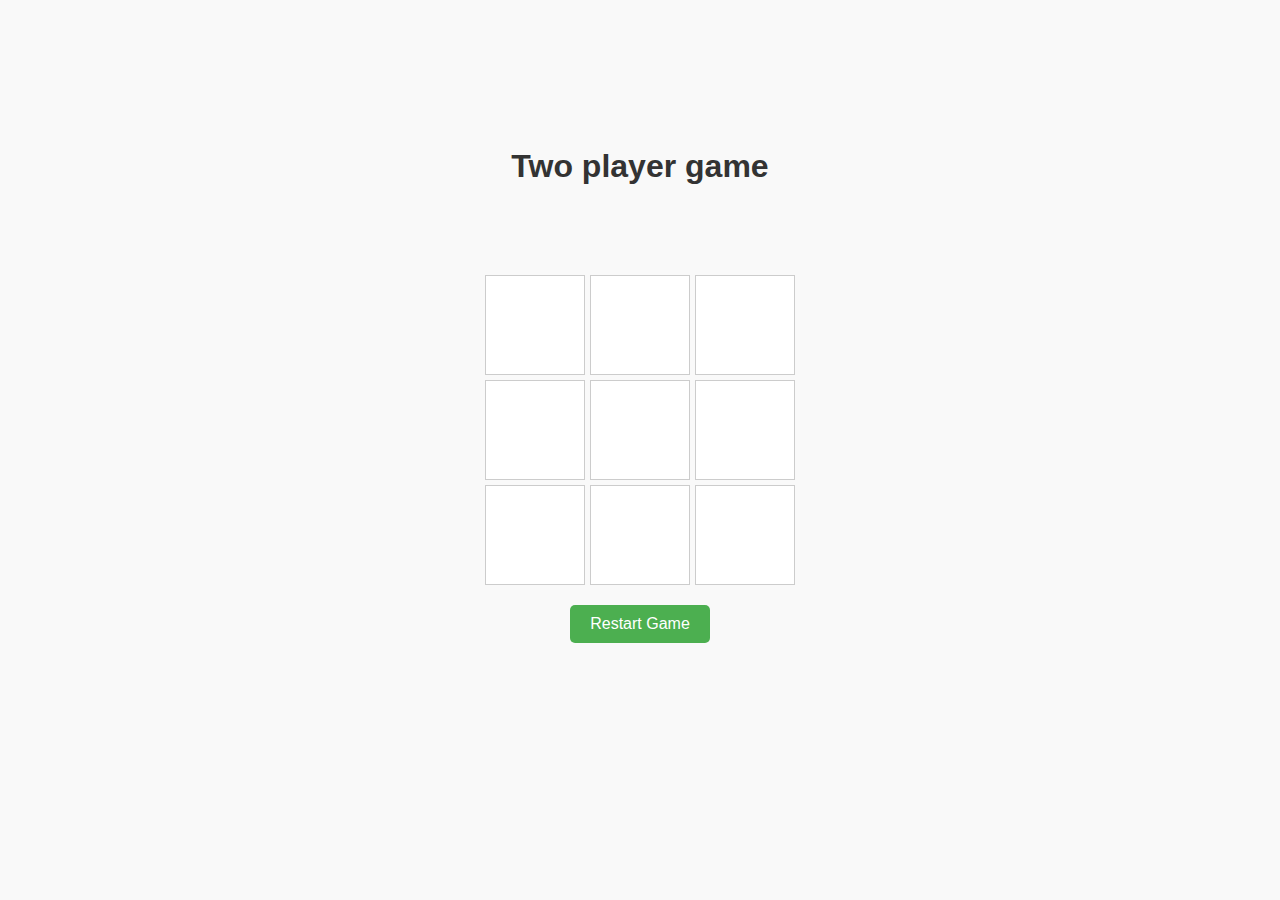
<file: index.html>
<!DOCTYPE html>
<html lang="en">

<head>
    <meta charset="UTF-8">
    <meta name="viewport" content="width=device-width, initial-scale=1.0">
    <title>Tic Tac Toe</title>
    <link rel="icon" href="./project/assets/favicon.ico" type="image/x-icon">
    <link rel="stylesheet" href="./project/style.css">
</head>

<body>
    <h1 id="game">Two player game</h1>
    <div class="right">
        <p id="message"></p>
    </div>
    <div class="board">
        <div class="box" id="box1"></div>
        <div class="box" id="box2"></div>
        <div class="box" id="box3"></div>
        <div class="box" id="box4"></div>
        <div class="box" id="box5"></div>
        <div class="box" id="box6"></div>
        <div class="box" id="box7"></div>
        <div class="box" id="box8"></div>
        <div class="box" id="box9"></div>
    </div>
    <button id="restartBtn">Restart Game</button>
    <script src="./project/script.js"></script>
</body>

</html>
<!-- https://alike-truck.surge.sh -->
</file>
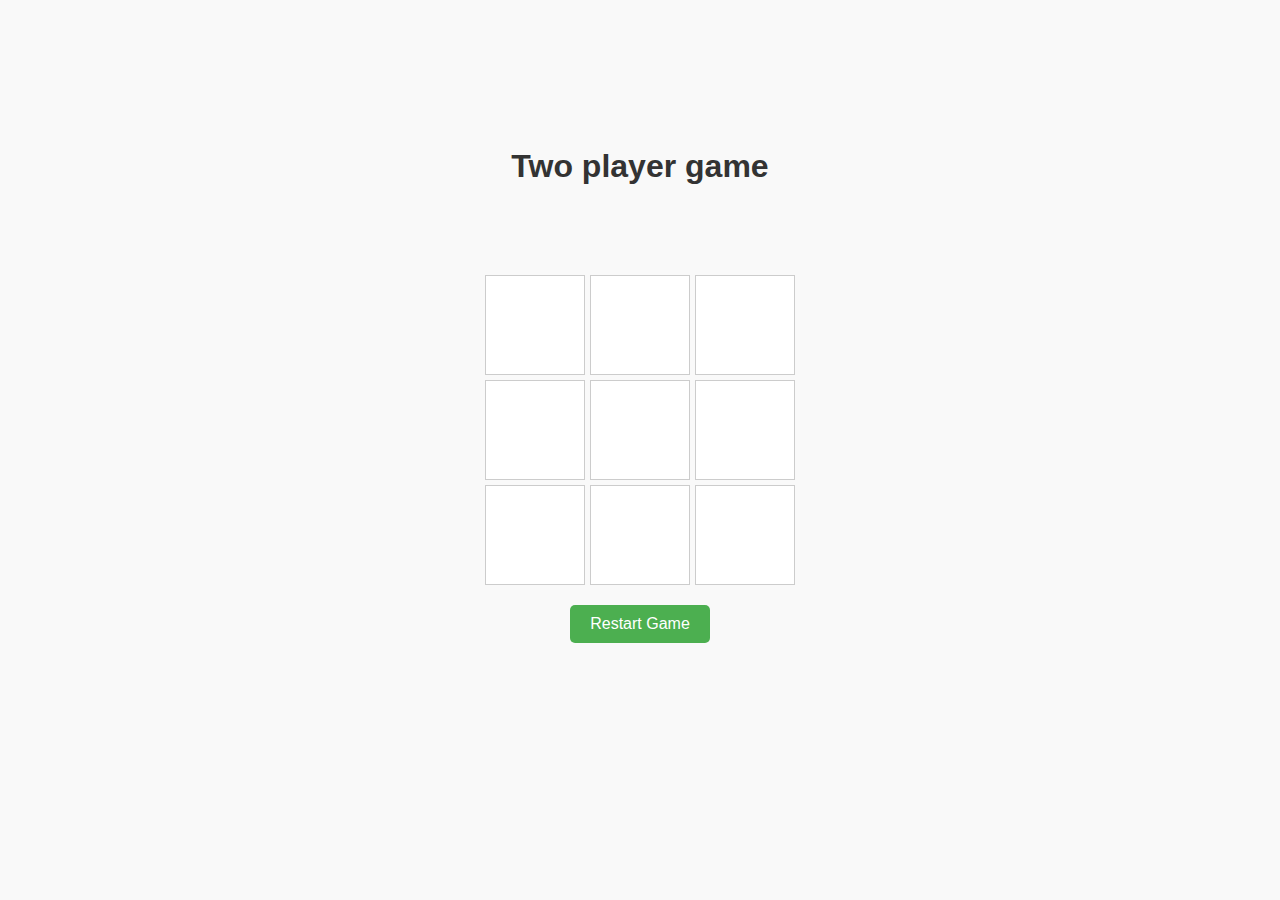
<file: project/index.html>
<!DOCTYPE html>
<html lang="en">

<head>
    <meta charset="UTF-8">
    <meta name="viewport" content="width=device-width, initial-scale=1.0">
    <title>Tic Tac Toe</title>
    <link rel="icon" href="./assets/favicon.ico">
    <link rel="stylesheet" href="style.css">
</head>

<body>
    <h1 id="game">Two player game</h1>
    <div class="right">
        <p id="message"></p>
    </div>
    <div class="board">
        <div class="box" id="box1"></div>
        <div class="box" id="box2"></div>
        <div class="box" id="box3"></div>
        <div class="box" id="box4"></div>
        <div class="box" id="box5"></div>
        <div class="box" id="box6"></div>
        <div class="box" id="box7"></div>
        <div class="box" id="box8"></div>
        <div class="box" id="box9"></div>
    </div>
    <button id="restartBtn">Restart Game</button>
    <script src="script.js"></script>
</body>

</html>
<!-- https://alike-truck.surge.sh -->
</file>
<file: project/style.css>
* {
    box-sizing: border-box;
    margin: 0;
    padding: 0;
    font-family: Arial, sans-serif;
    color: #333;
}

body {
    display: flex;
    justify-content: center;
    align-items: center;
    height: 100vh;
    background-color: #f9f9f9;
    flex-direction: column;
}

.board {
    display: grid;
    grid-template-columns: repeat(3, 100px);
    grid-template-rows: repeat(3, 100px);
    gap: 5px;
}

.box {
    background-color: white;
    border: 1px solid #ccc;
    width: 100px;
    height: 100px;
    display: flex;
    justify-content: center;
    align-items: center;
    font-size: 1.5em;
}

#message {
    font-size: 1.5em;
    color: #333;
    text-align: center;
    position: relative;
    top: -30px;
}

#game {
    position: relative;
    top: -10%;
}

#restartBtn {
    margin: 20px auto;
    font-size: 1rem;
    padding: 10px 20px;
    background-color: #4CAF50;
    color: white;
    border: none;
    border-radius: 5px;
    cursor: pointer;
}
</file>
